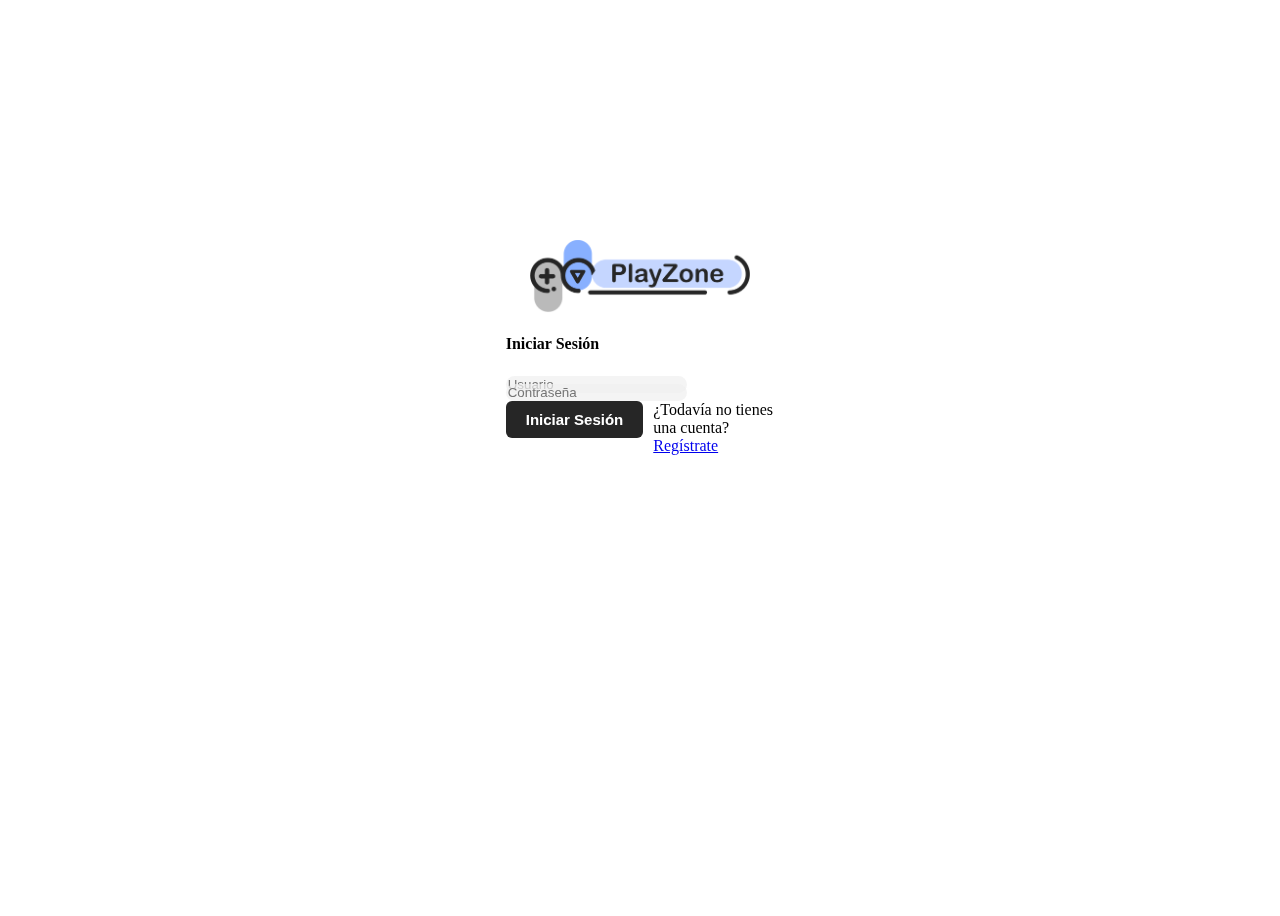
<file: login.html>
<!DOCTYPE html>
<html lang="en">

<head>
    <meta charset="UTF-8">
    <meta http-equiv="X-UA-Compatible" content="IE=edge">
    <meta name="viewport" content="width=device-width, initial-scale=1.0">
    <link href="https://cdn.jsdelivr.net/npm/bootstrap@5.1.3/dist/css/bootstrap.min.css" rel="stylesheet"
        integrity="sha384-1BmE4kWBq78iYhFldvKuhfTAU6auU8tT94WrHftjDbrCEXSU1oBoqyl2QvZ6jIW3" crossorigin="anonymous">
    <link rel="stylesheet" href="https://unicons.iconscout.com/release/v4.0.8/css/line.css">
    <link rel="stylesheet" href="css/login.css">
    <link rel="icon" type="image/png" href="images/ico.png" sizes="16x16" />
    <link rel="icon" type="image/png" href="images/ico.png" sizes="32x32" />
    <link rel="icon" type="image/png" href="images/ico.png" sizes="96x96" />
    <script>
        let btn, txt_validacion;
        window.onload = () => {
            btn = document.getElementById("btn_enviar");
            txt_validacion = document.getElementById("texto_validacion");
            btn.addEventListener("click", procesarDatos);
        }
        function procesarDatos(event) {
            let usuario, nombre, clave, bandera = false,
                html = "Error, verifica: <br><ul>", obj;
            usuario = document.getElementById("usuario");
            nombre = document.getElementById("nombre");
            clave = document.getElementById("clave");
            event.preventDefault();//Evita que el submit envie datos al servidor
            if (usuario.value != "") {
                if (clave.value != "") {
                    obj = JSON.parse(localStorage.getItem("usuario"));
                    if (obj) {
                        if (usuario.value == obj.usuario && clave.value == obj.clave) {
                            redireccion("index.html");
                        }
                        else {
                            bandera = true;
                            html += "<li>Datos de logeo</li>"
                        }
                    }
                }
                else {
                    html += "<li>La clave </li>";
                    bandera = true;
                }
            }
            else {
                html += "<li>El usuario </li>"
                bandera = true;
            }
            if (bandera) {
                txt_validacion.innerHTML = html + "<br>";
            }
        }
        function clear() {
            let usuario, nombre, clave;
            usuario = document.getElementById("usuario");
            nombre = document.getElementById("nombre");
            clave = document.getElementById("clave");
            txt_validacion.innerHTML = "";
            usuario.value = "";
            nombre.value = "";
            clave.value = "";
        }
        function redireccion(url) {
            location.href = url;
        }
        function guardarDatos(obj) {
            localStorage.setItem("usuario", JSON.stringify(obj));
            redireccion();
        }
    </script>
    <title>Iniciar sesión en tu cuenta</title>
</head>

<body>

    <div class="container">

        <div class='col-md-9 card mx-auto d-flex flex-row px-0'>

            <div class="img-left d-md-flex d-none"></div>

            <div class="card-body d-flex flex-column justify-content-center">
                <a href="index.html"><img id="logo" src="images/playzone.png" width="220"></a>
                <h4 class="title text-center mt-2 pb-3">Iniciar Sesión</h4>

                <form class='col-sm-10 col-12 mx-auto' action="">
                    <span id="texto_validacion"></span>
                    <div class='form-group py-3 ' style="margin-bottom: -10px;">
                        <input class="form-control" type="text" id="usuario" placeholder="Usuario" name="usuario">
                    </div>
                    <div class='form-group py-3 '>
                        <input class="form-control" type="password" id="clave" placeholder="Contraseña" name="clave">
                    </div>
                    <div class=''>
                        <input class="btn1 d-block w-100 " type="submit" value="Iniciar Sesión" id="btn_enviar">
                    </div>
                </form>

                <div class="text-center mt-4 pb-3">
                    ¿Todavía no tienes una cuenta?
                    <a href="registro.html">Regístrate</a>
                </div>
            </div>

        </div>
    </div>
</body>

</html>
</file>
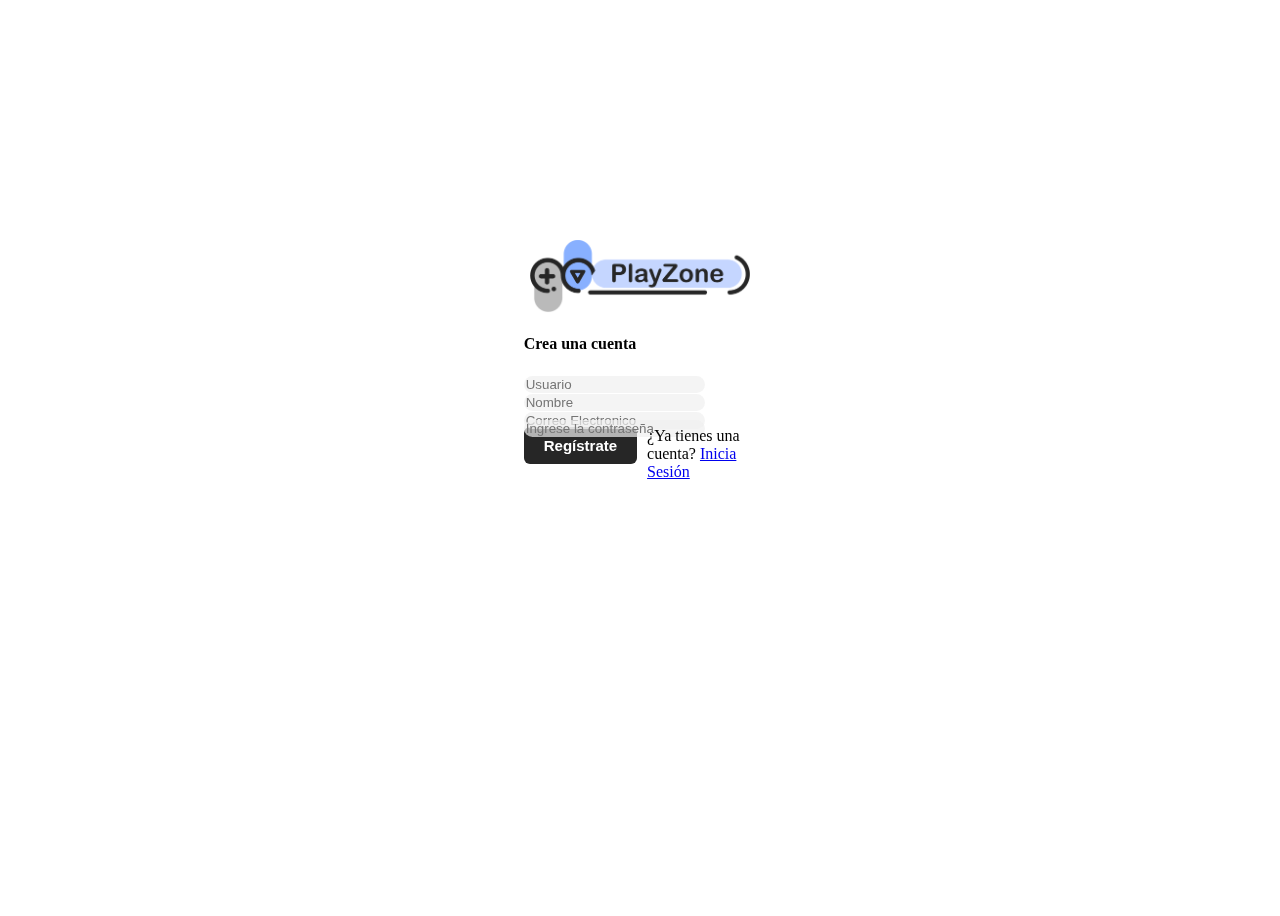
<file: registro.html>
<!DOCTYPE html>
<html lang="en">

<head>
    <meta charset="UTF-8">
    <meta http-equiv="X-UA-Compatible" content="IE=edge">
    <meta name="viewport" content="width=device-width, initial-scale=1.0">
    <link href="https://cdn.jsdelivr.net/npm/bootstrap@5.1.3/dist/css/bootstrap.min.css" rel="stylesheet"
        integrity="sha384-1BmE4kWBq78iYhFldvKuhfTAU6auU8tT94WrHftjDbrCEXSU1oBoqyl2QvZ6jIW3" crossorigin="anonymous">
    <link rel="icon" type="image/png" href="images/ico.png" sizes="16x16" />
    <link rel="icon" type="image/png" href="images/ico.png" sizes="32x32" />
    <link rel="icon" type="image/png" href="images/ico.png" sizes="96x96" />
    <link rel="stylesheet" href="css/registro.css">
    <script>
        let datos = [];
        let btn, txt_validacion;
        window.onload = () => {
            btn = document.getElementById("btn_enviar");
            txt_validacion = document.getElementById("texto_validacion");
            btn.addEventListener("click", procesarDatos);
        }
        function procesarDatos(event) {
            let usuario, nombre, clave, email, bandera = false,
                html = "Error, verifica: <br><ul>";
            usuario = document.getElementById("usuario");
            nombre = document.getElementById("nombre");
            clave = document.getElementById("clave");
            email = document.getElementById("email");
            event.preventDefault();//Evita que el submit envie datos al servidor
            console.log(usuario.value, nombre.value, clave.value, email.value);
            if (usuario.value == "") {
                html += "<li>El usuario </li>";
                bandera = true;
            }
            if (nombre.value == "") {
                html += "<li>El Nombre </li>";
                bandera = true;
            }
            if (clave.value == "") {
                html += "<li>La clave </li>"
                bandera = true;
            }
            if (email.value == "") {
                html += "<li>El email </li>"
                bandera = true;
            }
            if (bandera) {
                txt_validacion.innerHTML = html + "<br>";
            }
            else {
                guardarDatos({
                    nombre: nombre.value,
                    usuario: usuario.value,
                    clave: clave.value,
                    email: email.value
                });
            }
        }
        function clear() {
            let usuario, nombre, clave, email;
            usuario = document.getElementById("usuario");
            nombre = document.getElementById("nombre");
            clave = document.getElementById("clave");
            email = document.getElementById("email");
            txt_validacion.innerHTML = "";
            usuario.value = "";
            nombre.value = "";
            clave.value = "";
            email.value = "";
        }
        function redireccion() {
            location.href = "login.html";
        }
        function guardarDatos(obj) {
            localStorage.setItem("usuario", JSON.stringify(obj));
            redireccion();
        }
    </script>
    <title>Crear cuenta</title>
</head>

<body>
    <div class="container">

        <div class='col-md-9 card mx-auto d-flex flex-row px-0'>

            <div class="img-left d-md-flex d-none"></div>

            <div class="card-body d-flex flex-column justify-content-center">
                <a href="index.html"><img id="logo" src="images/playzone.png" width="220"></a>
                <h4 class="title text-center mt-2 pb-3">Crea una cuenta</h4>

                <form action="" class='col-sm-10 col-12 mx-auto'>
                    <span id="texto_validacion"></span>
                    <div class="form-group row">
                        <div class="col">
                            <input class="form-control" type="text" id="usuario" placeholder="Usuario" name="usuario">
                        </div>
                        <div class="col">
                            <input class="form-control" type="text" id="nombre" placeholder="Nombre" name="nombre">
                        </div>
                    </div>
                        <div class='form-group py-3 ' style="margin-bottom: -10px;">
                            <input class="form-control" type="email" id="email" placeholder="Correo Electronico"
                            name="Correo Electronico">   
                        </div>
                    
                        <div class='form-group py-3 ' style="margin-bottom: -10px;">
                            <input class="form-control" type="password" id="clave" placeholder="Ingrese la contraseña" name="clave">
                        </div>              
                        <div class=''>
                            <input class="btn1 d-block w-100" type="submit" value="Regístrate" id="btn_enviar">
                        </div>
                   
                </form>

                <div class="text-center mt-4 pb-3">
                    ¿Ya tienes una cuenta?
                    <a href="login.html">Inicia Sesión</a>
                </div>
            </div>

        </div>


    </div>

</body>

</html>
</file>
<file: css/login.css>
body{
    height:100vh;
    display:flex;
    flex-direction:column;
    justify-content:center;
    align-items: center;
    background: url(https://images.unsplash.com/photo-1579548122080-c35fd6820ecb?ixlib=rb-4.0.3&ixid=MnwxMjA3fDB8MHxwaG90by1wYWdlfHx8fGVufDB8fHx8&auto=format&fit=crop&w=1170&q=80);
    backdrop-filter: blur(200px);
  }

  #logo{
    display: block;
    margin-left: auto;
    margin-right: auto;
  }
  
  .card{
    overflow:hidden;
    border-radius:10px;
    min-height:500px;
  
  }
  
  .img-left{
    width:45%;
    background: url("https://images.unsplash.com/photo-1602610411365-76e8c2a88e18?ixlib=rb-4.0.3&ixid=MnwxMjA3fDB8MHxwaG90by1wYWdlfHx8fGVufDB8fHx8&auto=format&fit=crop&w=386&q=80") center;
    background-size: cover;
  }
  
  .card-body{
    padding:2rem;
  }
  
  
  input[type = 'email'],input[type = 'password'],input[type = 'text']{
    border-radius:100px;
    border:none;
    background: #efefefb3;
  }
  input[type = 'button']{
    border-radius:100px;
  }

  .btn1 {
    cursor: pointer;
    display: block;
    border: 0;
    border-radius: 6px;
    font-weight: bold;
    padding: 10px 20px;
    background: #262626;
    color: #fff;   
    font-size: 15px;
    margin-bottom: 3px;
    float: left;
    margin-right: 10px;
}

.btn1:hover {
  background: #f4f4f4;
    color: #333;
   
}
</file>
<file: css/registro.css>
body{
    height:100vh;
    display:flex;
    flex-direction:column;
    justify-content:center;
    align-items: center;
    background: url(https://images.unsplash.com/photo-1579548122080-c35fd6820ecb?ixlib=rb-4.0.3&ixid=MnwxMjA3fDB8MHxwaG90by1wYWdlfHx8fGVufDB8fHx8&auto=format&fit=crop&w=1170&q=80);
    backdrop-filter: blur(200px);
  }

  #logo{
    display: block;
    margin-left: auto;
    margin-right: auto;
  }
  
  .card{
    overflow:hidden;
    border-radius:10px;
    min-height:500px;
  
  }
  
  .img-left{
    width:45%;
    background: url("https://images.unsplash.com/photo-1602610411365-76e8c2a88e18?ixlib=rb-4.0.3&ixid=MnwxMjA3fDB8MHxwaG90by1wYWdlfHx8fGVufDB8fHx8&auto=format&fit=crop&w=386&q=80") center;
    background-size: cover;
  }
  
  .card-body{
    padding:2rem;
  }

  .btn1 {
    cursor: pointer;
    display: inline-block;
    border: 0;
    border-radius: 6px;
    font-weight: bold;
    padding: 10px 20px;
    background: #262626;
    color: #fff;   
    font-size: 15px;
    margin-bottom: 3px;
    float: left;
    margin-right: 10px;
}

.btn1:hover {
  background: #f4f4f4;
    color: #333;
   
}
  
  input[type = 'email'],input[type = 'password'],input[type = 'text']{
    border-radius:100px;
    border:none;
    background: #efefefb3;
  }
  input[type = 'button']{
    border-radius:100px;
  }
</file>
